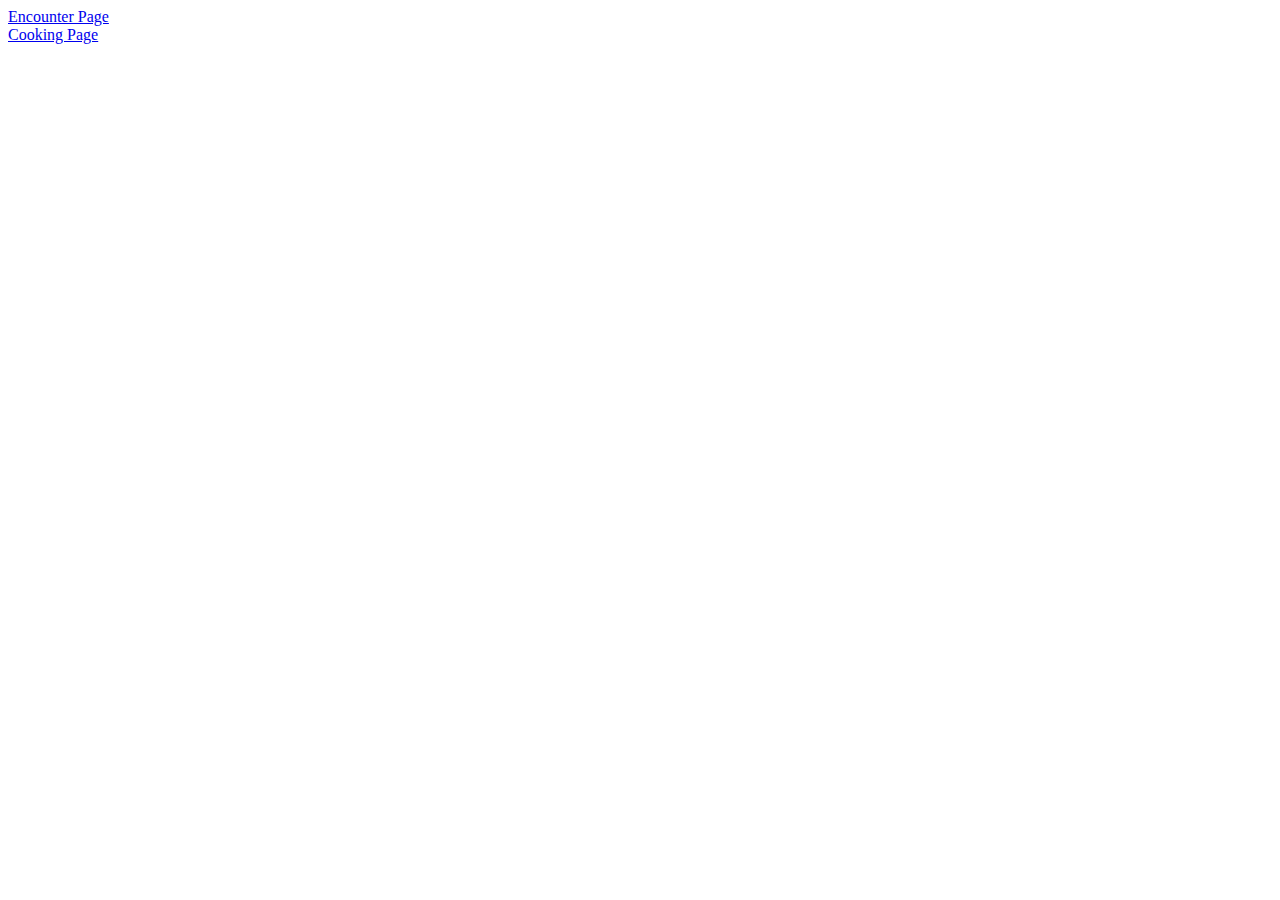
<file: index.html>
<!DOCTYPE html>
<html>
    <meta charset="utf-8">
    <meta name="viewport" content=""width="device-width">
    <title>which way lesbo</title>
    <link rel="icon" ref="img/error.png">
    <link href="index.css" rel="stykesheet" type="text/css" />
</head>

<body>
    <a href="encounter/encounter.html">Encounter Page</a>
    <br>
    <a href="cooking/cooking.html">Cooking Page</a>



</body>
</file>
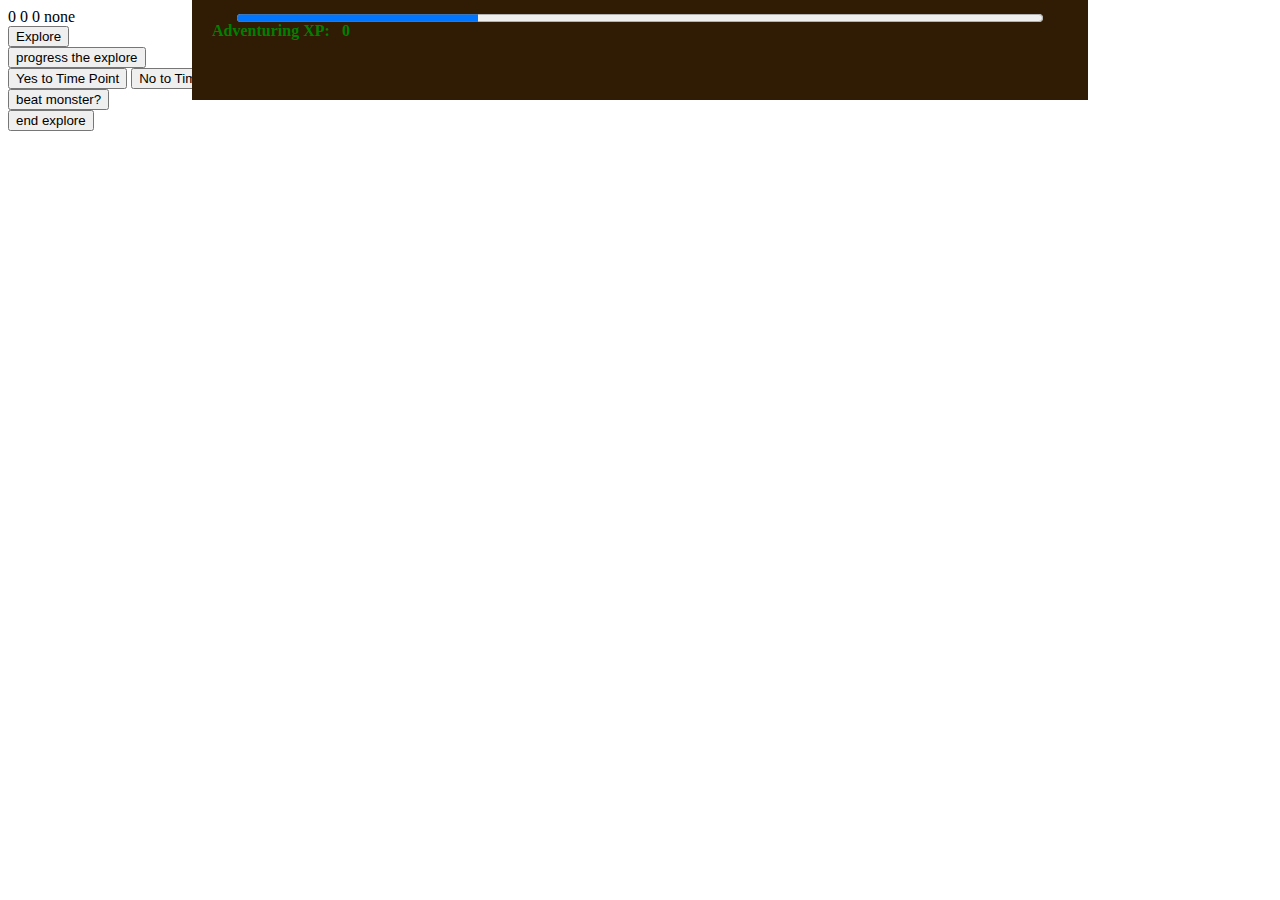
<file: encounter/encounter.html>
<!DOCTYPE html>
<html>
    <meta charset="utf-8">
    <meta name="viewport" content=""width="device-width">
    <title>which way lesbo</title>
    <link rel="icon" ref="img/error.png">
    <link href="encounter.css" rel="stylesheet" type="text/css" />
</head>

<body>
    <script src="encounter.js" type="module"></script>

    <div class="topBar">
        <progress class="aexpBar" value="30" max="100">Adventuring XP</progress>
        <div class="aexpText" id="aexpText">Adventuring XP:</div>
        <div class="aexpNum" id="aexpNum">0</div>
    </div>

    <span id="EncounterCount">0</span>
    <span id="ExplorationXP">0</span>
    <span id="ScourgePoint">0</span>
    <span id="CurrentEncounter">none</span>
    <br>
    <button id="exploreButton">Explore</button>
    <br>
    <button id="continueButton">progress the explore</button>
    <br>
    <button id="tpYesButton">Yes to Time Point</button>
    <button id="tpNoButton">No to Time Point</button>
    <br>
    <button id="huntDoneButton">beat monster?</button>
    <br>
    <button id="exploreEndButton">end explore</button>

</body>
</file>
<file: encounter/encounter.css>
.topBar {
    position: fixed;
    top: 0;
    right: 15%;
    width: 70%;
    height: 100px;
    border-radius: 0%;
    border-color: aqua;
    background-color: rgb(48, 28, 4);
}

.aexpBar {
    width: 100%;
    position: absolute;
    width: 90%;
    right: 5%;
    top: 10%;
}
.aexpBar[value] {
    width: 90%;
}

.aexpBar[value]::-webkit-progress-bar {
    background-color: white;
}

.aexpBar[value]::-webkit-progress-value {
    background-color: green;
}

.aexpText {
    font-family: "bahnschrift";
    font-weight: bold;
    position: absolute;
    color: green;
    top: 22px;
    left: 20px;
}

.aexpNum {
    font-family: "bahnschrift";
    font-weight: bold;
    position: absolute;
    color: green;
    top: 22px;
    left: 150px;
}
</file>
